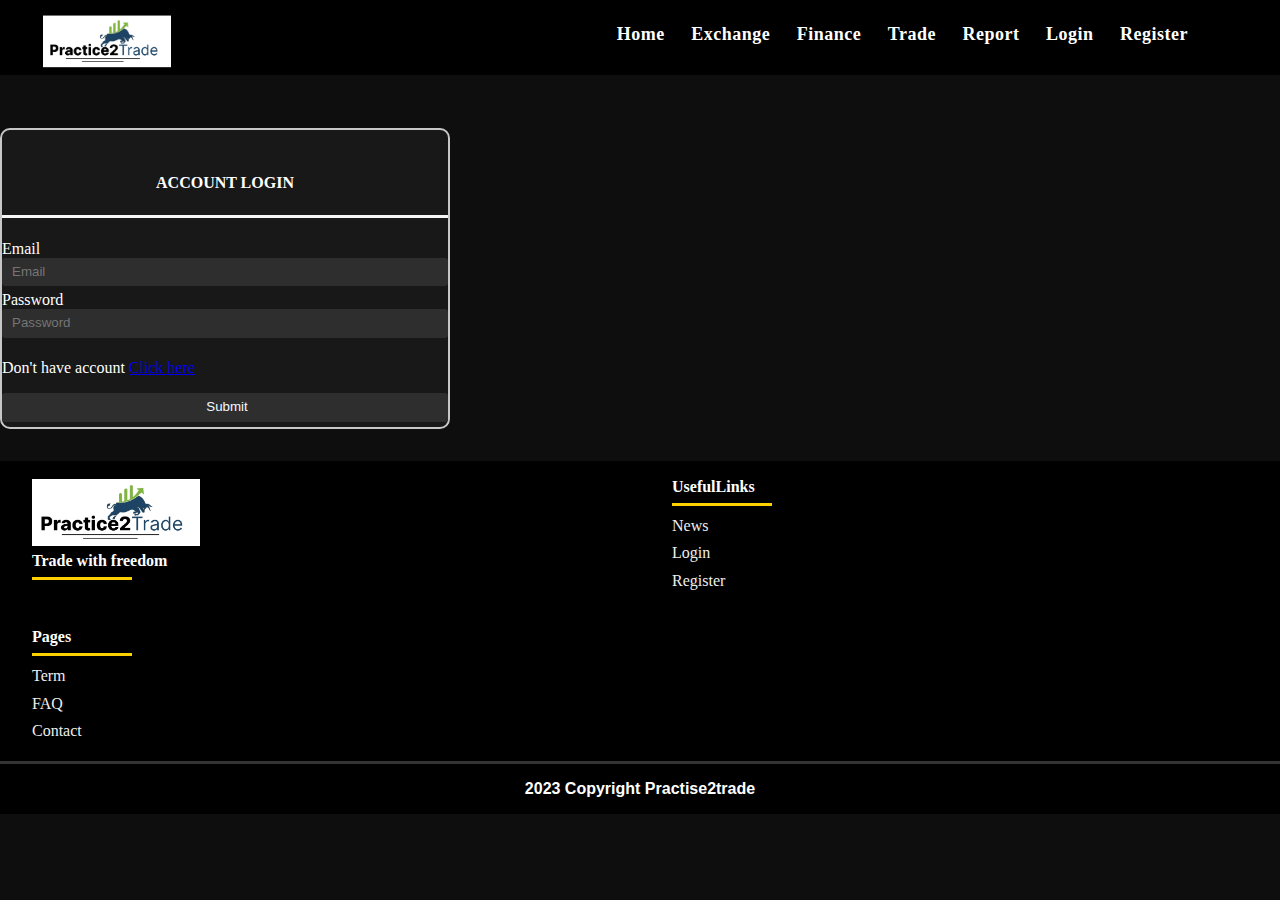
<file: login.html>
<!doctype html>
<html lang="en">

<head>
    <meta charset="utf-8">
    <meta name="viewport" content="width=device-width, initial-scale=1, shrink-to-fit=no">
    <link rel="stylesheet" href="https://cdn.jsdelivr.net/npm/bootstrap@4.5.3/dist/css/bootstrap.min.css"
        integrity="sha384-TX8t27EcRE3e/ihU7zmQxVncDAy5uIKz4rEkgIXeMed4M0jlfIDPvg6uqKI2xXr2" crossorigin="anonymous">
    <link rel="stylesheet" href="register.css">
    <link rel="stylesheet" href="index.css">
    <title>Register</title>
</head>

<body style="background-color: rgb(14, 14, 14);">
    <div class="nav" id="nav" style="top:0px;">
        <input type="checkbox" id="nav-check">
        <div class="nav-header">
            <a class="nav-title" href="#" style="text-decoration: none;">
                <img src="logo.png" alt="" id="logo">
            </a>
        </div>
        <div class="nav-btn">
            <label for="nav-check">
                <span></span>
                <span></span>
                <span></span>
            </label>
        </div>

        <div class="nav-links">
            <a href="index.html" class="active">Home</a>
            <a href="">Exchange</a>
            
            <!-- <div class="dropdown">
                <button class="btn btn-secondary dropdown-toggle" type="button" id="dropdownMenuButton1" data-bs-toggle="dropdown" style="background-color: black;"aria-expanded="false">
                  Finance
                </button>
                <ul class="dropdown-menu" aria-labelledby="dropdownMenuButton1">
                  <li><a class="dropdown-item" href="#">Action</a></li>
                  <li><a class="dropdown-item" href="#">Another action</a></li>
                  <li><a class="dropdown-item" href="#">Something else here</a></li>
                </ul>
              </div> -->
            <a href="#">Finance</a>
            <a href="">Trade</a>
            <a href="">Report</a>
            <a href="login.html">Login</a>
            <a href="register.html">Register</a>
        </div>
    </div>
    <div class="mai container" style="max-width: 450px;">
        <h4>ACCOUNT LOGIN</h4>
        <div class="container">
            <form action="login.php" method="post">
                
                <div class="row">
                    <div class="col-12">
                        <label for="email">Email</label>
                        <br>
                        <input type="email" name="email" id="email" placeholder="Email" required>
                    </div>
                </div>
                <div class="row">
                    <div class="col-12">
                        <label for="password">Password</label>
                        <br>
                        <input type="password" name="password" id="password" placeholder="Password" required>
                    </div>
                </div>
                
                <p>Don't have account <a href="register.html">Click here</a></p>
                <input type="submit" name="login" value="Submit" class="btn btn-success mb-3">
            </form>
        </div>
    </div>
    <section class="footer" id="contact">
        <div class="box-container">
            
            <div class="box">
                <img src="logo.png" alt="">
                <h5>Trade with freedom</h5>
                
            </div>

            <div class="box">
                <h5>UsefulLinks</h5>
                <a href="#demo"> News</a>
                <a href="#demo"> Login</a>
                <a href="#demo"> Register</a>
               

            </div>

            <div class="box">
                <h5>Pages</h5>
             
                <a href="#demo"> Term</a>
                <a href="#demo"> FAQ</a>
                <a href="#demo"> Contact</a>
               
                </div>
            </div>
            <h1 class="credit">2023 Copyright Practise2trade</h1>
        </div>

    </section>
    <script src="https://code.jquery.com/jquery-3.5.1.slim.min.js"
        integrity="sha384-DfXdz2htPH0lsSSs5nCTpuj/zy4C+OGpamoFVy38MVBnE+IbbVYUew+OrCXaRkfj"
        crossorigin="anonymous"></script>
    <script src="https://cdn.jsdelivr.net/npm/bootstrap@4.5.3/dist/js/bootstrap.bundle.min.js"
        integrity="sha384-ho+j7jyWK8fNQe+A12Hb8AhRq26LrZ/JpcUGGOn+Y7RsweNrtN/tE3MoK7ZeZDyx"
        crossorigin="anonymous"></script>

</body>

</html>
</file>
<file: register.css>
body {
    color: white;
    background-color: rgb(14, 14, 14);
    
}


.mai {
    text-align: justify;
    padding: 0;
    margin-top: 8rem;
    background-color: rgb(24, 24, 24);
    border-radius: 10px;
    border: 2px solid rgb(199, 199, 199);
    max-width: 650px;
    margin-bottom: 2rem;
    /* padding-top: 10rem; */
    
}



.mai h4 {
    text-align: center;
    line-height: 4;
    border-bottom: 3px solid whitesmoke;
    width: 100%;
}

input {
    padding-left: 10px;
    width: 100%;
    background-color: rgb(46, 46, 46);
    color: aliceblue;
    border: none;
    line-height: 2;
    margin-bottom: 5px;
    border-radius: 3px;
}

#agree {
    width: auto;
    margin-top: 20px;
}
</file>
<file: index.css>
@import url('https://fonts.googleapis.com/css2?family=Poppins&display=swap');

* {
    /* font-family: poppins, sans-serif; */
    box-sizing: border-box;
    scroll-behavior: smooth;
}

body {
    margin: 0px;
    font-family: "segoe ui";
    background: #e5e5e5;


}

::-webkit-scrollbar {
    width: 7px;
}

::-webkit-scrollbar-thumb {
    border-radius: 10px;
    background: linear-gradient(transparent, #20196c);
}

::-webkit-scrollbar-thumb:hover {
    background: linear-gradient(transparent, #20196c);
}

.nav {
    height: 75px;
    width: 100%;
    padding: 11px 1px;
    /* here */
    justify-content: space-between;
    background: transparent;
    position: fixed;
    z-index: 1000;
    background:black;
}

.nav>.nav-header {
    display: inline;

}

.nav .nav-header img {
    margin-top: -.42rem;
    max-width: 8rem;
    margin-left: 2rem;
}

.nav>.nav-header>.nav-title {
    display: inline-block;
    font-size: 22px;
    color:white;
    padding: 10px 10px 10px 10px;
}

.nav>.nav-btn {
    display: none;
}

.nav>.nav-links {
    display: inline;
    float: right;
    margin-right: 5rem;
    font-size: 18px;
}

.nav>.nav-links>a {
    display: inline-block;
    padding: 13px 11px;
    text-decoration: none;
    font-weight: 600;
    letter-spacing: .5px;
    color:white;
}

.nav>.nav-links>a:hover {
    background-color: #393e4648;
    /* border-radius: 5px; */
}

.nav>#nav-check {
    display: none;
}
.container2 {
    color: black;
    overflow: hidden;
     padding: 2rem 0 0 0; 
    position: relative;
    max-width: 100%;
    max-height: 40rem;
    height: 650px;
    
}

.link-box {
    margin: 2rem auto 0;
    max-width: 65rem;
    display: flex;
    justify-content: space-evenly;
}

.link-box a {
    /* padding: 12px 28px; */
    text-decoration: none;
    /* border-radius: 5px; */
    color:#ffd000 ;
    /* border: 2px solid #ffd000;*/
} 

.head1{
    margin-top: 200px;
    font-size: 50px;
}
.head2{
    margin-top: 20px;
}
.button {
    background-color: #4CAF50; /* Green */
    border: none;
    color: white;
    padding: 15px 32px;
    text-align: center;
    text-decoration: none;
    display: inline-block;
    font-size: 16px;
    margin-top: 30px;
    border-radius: 5px;
  }
  
  .container3 {
    color: black;
    overflow: hidden;
     /* padding: 1rem 0 0 0;  */
    position: relative;
    max-width: 100%;
    max-height: 20rem;
    height: 650px;
    margin-top: 50px;
 
}
.container3 {
    color: black;
    overflow: hidden;
    padding-top: 4rem;
    text-align: center;
    background-color: white;
}
.container3 p{
    text-align: center;
    margin-left: 140px;
    margin-right: 140px;
    font-size: 20px;
}


.container3 .co-box {
    height: 95%;
    text-align: center;
    margin: 10px auto;
    width: 97%;
    background: whitesmoke;
    padding: 2rem 1rem 1rem;
    border-radius: 20px;
}
  
.container4 {
    color: black;
    overflow: hidden;
     /* padding: 1rem 0 0 0;  */
    position: relative;
    max-width: 100%;
    max-height: 100rem;
    height: 50rem;
    margin-top: 50px;
 
}
.container4 .co-box {
    height: 95%;
    text-align: center;
    margin: 10px auto;
    width: 97%;
    background: whitesmoke;
    padding: 2rem 1rem 1rem;
    border-radius: 20px;
}
.hero__stocks__wrapper {
    display: flex;
    justify-content: center;
    align-items: center;
    background-color: var(--blueish-color);
    padding: 3rem 0.5rem;
    flex-direction: column;
    gap: 2.5rem;
  }
  
  .hero__stocks {
    display: grid;
    grid-template-columns: repeat(auto-fit, minmax(270px, 1fr));
    gap: 1rem; /* specify the desired gap value */
    justify-items: center; /* horizontally center the items */
    align-items: center; /* vertically center the items */
  }
  
  .stocks__card {
    /* background-color: red; */
    background-color: var(--card-color);
    max-width: 300px;
    width: 100%;
    padding: 2rem 1rem;
    border-radius: 1rem;
    display: flex;
    flex-direction: column;
    gap: 1rem;
    border: 2px solid var(--border-color);
    transition: all 0.2s;
    cursor: pointer;
  }
  
  .stocks__card:hover {
    box-shadow: 4px 4px 20px 1px rgba(135, 135, 135, 0.2);
  }
  
  .hero__stocks img {
    height: 1.5rem;
  }
  
  .hero__stocks i {
    font-size: 2.5rem;
  }
  
  .card__top {
    display: flex;
    gap: 0.5rem;
  }
  
  .card__bottom {
    display: flex;
    justify-content: space-between;
    align-items: center;
    flex-wrap: wrap;
  }
  
  .card__heading {
    display: flex;
    align-items: center;
    flex-direction: column;
    gap: 0rem;
  }
  .hero__green__btn {
    padding: 0.7rem 1rem;
    background-color: var(--btn--color);
    width: 10rem;
    border-radius: 0.2rem;
    cursor: pointer;
  }
  
  /* ================= About section ============== */
  .about__wrapper {
    display: flex;
    align-items: center;
    justify-content: center;
    /* background-color: green !important; */
    background-color: var(--blueish-color);
  }
  
  .about {
    padding: 3.5rem 1rem;
    max-width: 1200px;
    width: 100%;
    text-align: center;
    background-color: var(--blueish-color);
  }

@media (max-width:855px) {
    .link-box {
        display: none;
    }
    .head1{
        margin-top: 100px;
        font-size: 40px;
    }
    .container3 p{
        text-align: center;
        margin-left: 10px;
        margin-right: 10px;
        font-size: 20px;
    }
    .container3 {
        color: black;
        overflow: hidden;
         /* padding: 1rem 0 0 0;  */
        position: relative;
        max-width: 100%;
        max-height: 30rem;
        height: 650px;
        margin-top: 50px;
     
    }
    .container4 {
        color: black;
        overflow: hidden;
         /* padding: 1rem 0 0 0;  */
        position: relative;
        max-width: 100%;
        max-height: 200rem;
        height: 140rem;
        margin-top: 20px;
     
    }

}


.carousel {
    margin: 1rem auto;
    max-width: 100%;
    /* padding: 1rem; */
    height: 600px;
    /* border-radius: 20px; */
    /* background:black; */
    background-image: url(container-img.png);
}

.carousel button {
    z-index: 100;
}
.content2 p {
    margin-left: 20px;
    text-align: justify;
    color: #0a121e;
    text-shadow: none;
}

.container2 ul {
    margin-left: 10px;
}

.container2 .tr>li {
    color: black;
    font-size: 17px;
    text-align: justify;
}

.carousel-caption {
    position: static;
}
.stocks__card {
    /* background-color: red; */
    background-color: var(--card-color);
    max-width: 300px;
    width: 100%;
    padding: 2rem 1rem;
    border-radius: 1rem;
    display: flex;
    flex-direction: column;
    gap: 1rem;
    border: 2px solid var(--border-color);
    transition: all 0.2s;
    cursor: pointer;
}
.card__top {
    display: flex;
    gap: 0.5rem;
}

.card__heading {
    display: flex;
    align-items: center;
    flex-direction: column;
    gap: 0rem;
    text-align: center;
}
.card__bottom {
    display: flex;
    justify-content: space-between;
    align-items: center;
    flex-wrap: wrap;
}

@media (max-width: 700px) {
    .nav {
        /* here */
        padding: 11px 2px 0px .1%;

    }

    .nav>.nav-btn {
        display: inline-block;
        position: absolute;
        right: 2px;
        top: 12px;
    }

    .nav>.nav-btn>label {
        display: inline-block;
        width: 50px;
        height: 50px;
        padding: 13px;
    }

    .nav>.nav-btn>label:hover,
    .nav #nav-check:checked~.nav-btn>label {
        background-color: rgba(0, 0, 0, 0.3);

    }

    .nav>.nav-btn>label>span {
        display: block;
        width: 25px;
        height: 10px;
        border-top: 4px solid white;
    }

    .nav>.nav-links {
        position: absolute;
        display: block;
        width: 100%;
        margin-top: 30px;
        background: #DBE2EF;
        max-height: 500px;
        transition: all 0.4s ease-in;
        overflow-y: hidden;
        top: 42px;
        text-align: center;
        right: 0;
    }

    .nav>.nav-links>a {
        display: block;
        width: 100%;
        font-weight: 800;
        padding: 20px;
        background-color: black;
    }

    .nav>#nav-check:not(:checked)~.nav-links {
        height: 0px;
    }

    .nav>#nav-check:checked~.nav-links {
        overflow-y: auto;
        border-bottom: 3px solid black;
    }
    .carousel {
        margin: 1rem auto;
        max-width: 100%;
        /* padding: 1rem; */
        height: 850px;
        /* border-radius: 20px; */
        /* background:black; */
        background-image: url(cont2.png);
    }
}

.footer {
    padding-top: 0;
    background: black;
   
    margin-bottom: -15px
}

.footer .box-container {
    display: flex;
    justify-content: center;
    flex-wrap: wrap
}


.footer .box-container .box {
    flex: 1 1 25rem;
    margin: 1rem 2rem;
}

.footer .box-container .box h5 {
    /* here */
    margin: .1rem 0 1rem;
    font-size: 1rem;
    color: #fff;
    position: relative;
    /* font-weight:400 */
}

.footer .box-container .box h5::before {
    content: '';
    position: absolute;
    left: 0;
    bottom: -10px;
    background-color: #ffd000;
    height: 3px;
    box-sizing: border-box;
    width: 100px;
}

.footer .box-container .box p {
    /* here */
    margin: 5px 3px;
    font-size: 1rem;
    color: #ccc;
    padding: .4rem 0;
    text-align: justify;
    text-transform: none
}

.footer .box-container .box p i {
    padding-right: 1rem;
    color: #ffd000;
}

.footer .box-container .box a {
    font-size: 1rem;
    text-decoration: none;
    color: #eee;
    padding: .3rem 0;
    display: block
}

.footer .box-container .box a:hover {
    color: #ffd000;
}

.footer .box-container .box .share {
    display: flex;
    flex-wrap: wrap;
    padding: .1rem 0
}

.footer .box-container .box .share a {
    height: 3rem;
    width: 3rem;
    padding-top: .8rem;
    text-align: center;
    border-radius: 50rem;
    font-size: 1.3rem;
    margin-right: 1rem;
    transition: .2s;
    background: #e6e6e6;
    color: #001a21;
    border: none;
}

.footer .box-container .box .share a:hover {
    background: 0 0;
    transform: scale(1.1);
    padding-top: .6rem;
    box-shadow: 0 0 15px #ffd000;
    border: .2rem solid #ffd000;
    color: #ffd000;
}

.footer .credit {
    padding: 1rem 0;
    text-align: center;
    font-size: 1rem;
    font-family: "Nunito", sans-serif;
    font-weight: 600;
    color: #fff;
    margin: 0;
    border-top: .2rem solid #fff3
}

.footer .credit a {
    color: #ffd000;
    text-decoration: none
}

.footer .credit a:hover {
    color: #3F72AF;
}

.footer .fa {
    color: red;
    box-shadow: 3F72AF;
    margin: 0 .3rem;
    font-size: 1rem;
    animation: pound .3s infinite alternate
}

@-webkit-keyframes pound {
    to {
        transform: scale(1.1)
    }
}

@keyframes pound {
    to {
        transform: scale(1.1)
    }
}

@media (max-width:450px) {
    .footer .box-container .box {
        margin: 1rem;
    }

    .footer .box-container .box p {
        margin: .4rem;
        padding: .3rem 0;
        font-size: 1rem;
    }

    .footer .credit {
        font-size: .85rem;
        letter-spacing: normal;
    }
}


@media screen and (max-width: 768px) {
    .swiper-button-next,
    .swiper-button-prev {
      display: none;
    }
  }
  
  .hero__section {
    position: relative;
  }
  .swiper {
    width: 100%;
    height: 85vh;
  }
  
  .swiper-slide {
    text-align: center;
    font-size: 18px;
    background: #fff;
    display: flex;
    justify-content: center;
    align-items: center;
  }
  
  .swiper-slide img {
    /* display: block; */
    width: 100%;
    height: 100%;
    object-fit: cover;
  }
  
  .autoplay-progress {
    position: absolute;
    right: 16px;
    bottom: 16px;
    z-index: 10;
    width: 48px;
    height: 48px;
    display: flex;
    align-items: center;
    justify-content: center;
    font-weight: bold;
    color: var(--swiper-theme-color);
  }
  
  .autoplay-progress svg {
    --progress: 0;
    position: absolute;
    left: 0;
    top: 0px;
    z-index: 10;
    width: 100%;
    height: 100%;
    stroke-width: 4px;
    stroke: var(--swiper-theme-color);
    fill: none;
    stroke-dashoffset: calc(125.6 * (1 - var(--progress)));
    stroke-dasharray: 125.6;
    transform: rotate(-90deg);
    background-color: transparent;
  }
  
  #slider1 {
    background-image: url("./img/slider1.png");
    height: 90vh;
    background-size: cover;
    background-position: center;
    -webkit-backdrop-filter: blur(1000px);
    backdrop-filter: blur(1000px);
    opacity: 0.8;
  }
  #slider2 {
    background-image: url("./img/slider2.png");
    height: 90vh;
    background-size: cover;
    background-position: center;
    backdrop-filter: blur(100px);
    opacity: 0.8;
  }
  
  /*  =========== Slider content========== */
  .slider1__content__wrapper {
    display: flex;
    flex-direction: column;
    gap: 4rem;
    align-items: center;
    justify-content: center;
  }
  .slider1__heading {
    display: flex;
    flex-direction: column;
    align-items: center;
    justify-content: center;
    gap: 1rem;
    padding: 0rem 1rem;
  }
  
  .hero__green__btn {
    padding: 0.7rem 1rem;
    background-color: var(--btn--color);
    width: 10rem;
    border-radius: 0.2rem;
    cursor: pointer;
  }
  
  /* ================= About section ============== */
  .about__wrapper {
    display: flex;
    align-items: center;
    justify-content: center;
    /* background-color: green !important; */
    background-color: var(--blueish-color);
  }
  
  .about {
    padding: 3.5rem 1rem;
    max-width: 1200px;
    width: 100%;
    text-align: center;
    background-color: var(--blueish-color);
  }
  
  /*  =============== hero stocks details ================= */
  .hero__stocks__wrapper {
    display:flex;
    justify-content:center;
    align-items:center;
    background-color: var(--blueish-color);
    padding: 3rem 0.5rem;
    flex-direction: column;
    gap: 2.5rem;
  }
  
  .hero__stocks {
    display: grid;
    grid-template-columns: repeat(auto-fit, minmax(270px, 1fr));
    gap: 1rem; /* specify the desired gap value */
    justify-items: center; /* horizontally center the items */
    align-items: center; /* vertically center the items */
  }
  
  .stocks__card {
    /* background-color: red; */
    background-color: white;
    max-width: 500px;
    width: 100%;
    /* padding: 2rem 1rem; */
    border-radius: 1rem;
    display: flex;
    flex-direction: column;
    gap: 1rem;
    border: 2px solid var(--border-color);
    transition: all 0.2s;
    cursor: pointer;
  }
  
  .stocks__card:hover {
    box-shadow: 4px 4px 20px 1px rgba(135, 135, 135, 0.2);
  }
  
  .hero__stocks img {
    height: 1.5rem;
  }
  
  .hero__stocks i {
    font-size: 2.5rem;
  }
  
  .card__top {
    display: flex;
    gap: 0.5rem;
  }
  
  .card__bottom {
    display: flex;
    justify-content: space-between;
    align-items: center;
    flex-wrap: wrap;
  }
  
  .card__heading {
    display: flex;
    align-items: center;
    flex-direction: column;
    gap: 0rem;
  }
</file>
